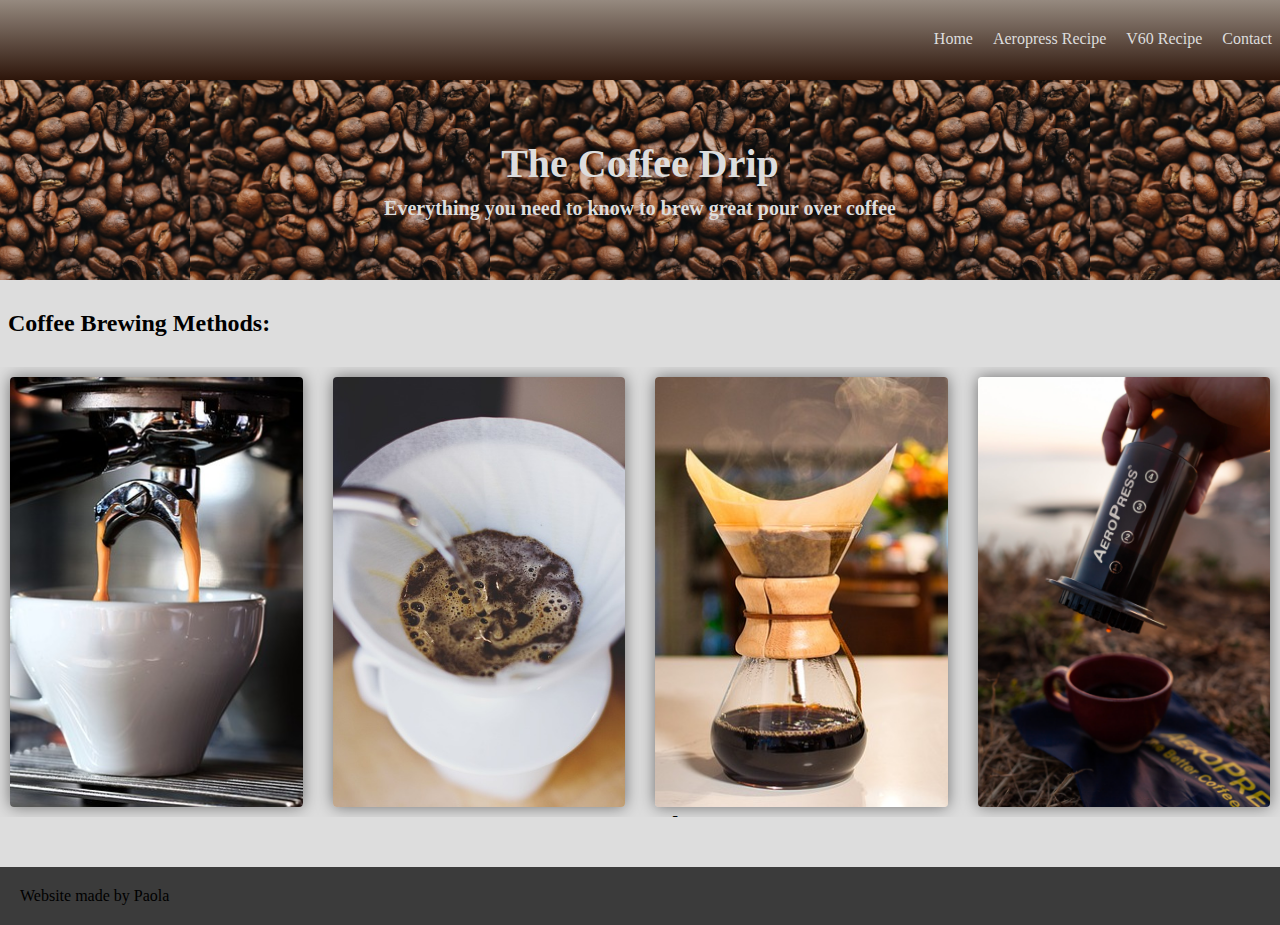
<file: index.html>
<!DOCTYPE html>
<html lang="en">
  <head>
    <meta charset="UTF-8" />
    <meta http-equiv="X-UA-Compatible" content="IE=edge" />
    <meta name="viewport" content="width=device-width, initial-scale=1.0" />
    <title>The Coffee Drip</title>
    <link rel="stylesheet" href="style.css" />
  </head>
  <body>
    <div class="container">
      <header class="header">
        <nav>
          <ul id="nav_bar">
            <li class="nav-links">
              <a id="link" href="index.html">Home</a>
            </li>
            <li class="nav-links">
              <a id="link" href="aeropress.html">Aeropress Recipe</a>
            </li>
            <li class="nav-links">
                <a id="link" href="v60.html">V60 Recipe</a>
              </li>
            <li class="nav-links" id="message">
              <a id="link" href="contact.html">Contact</a>
            </li>
          </ul>
        </nav>
        <div class="banner2">
        </div>
        <div class="banner">
          <h1 id="banner-heading">The Coffee Drip</h1>
          <p id="banner-text"> <strong>Everything you need to know to brew great pour over coffee</strong></p>
        </div>
      </header>

      <section class="content">
        <div class="content-body">
            <h2 class="text-container"><strong>Coffee Brewing Methods:</strong></h2>
          <div class="cards">
            <div class="grid-item">
              <img
                class="image"
                src="./images/coffee-g6b1150aa0_640.jpg"
                alt="espresso"
              />
              <h2>Espresso</h2>
              <p>
                is a coffee-brewing method of Italian origin in which a small
                amount of nearly boiling water is forced under 9–10 bars of
                pressure through finely-ground coffee beans.
              </p>
            </div>

            <div class="grid-item">
              <img
                class="image"
                src="./images/food-gbf7a7e72e_640.jpg"
                alt="V60"
              />
              <h2>V60</h2>
              <p>
                The V60 has become increasingly popular in recent years. It
                delivers incredibly clear flavours and aromas, allowing coffee
                lovers to enjoy even the subtlest notes in their coffee. For
                this reason, the V60 is one of specialty coffee’s favourite
                brewing methods.
              </p>
            </div>

            <div class="grid-item">
              <img
                class="image"
                src="./images/chemex-g6730e5d6e_640.jpg"
                alt="chemex"
              />
              <h2>Chemex</h2>
              <p>
                The Chemex Coffeemaker is a manual pour-over style glass
                coffeemaker. It consists of an hourglass-shaped glass flask with
                a conical funnel-like neck and proprietary filters, made of
                bonded paper. The thick paper of the Chemex filters removes most
                of the coffee oils and makes coffee that is much "cleaner" than
                coffee brewed in other coffee-making systems.
              </p>
            </div>

            <div class="grid-item">
              <img class="image" src="./images/Aeropress.png" alt="aeropress" />
              <h2>Aeropress</h2>
              <p>
                The AeroPress consists of a cylindrical chamber and a plunger
                with an airtight silicone seal. Ground coffee beans and water
                are steeped inside, then forced through a filter by pressing the
                plunger through the chamber. It is capable of brewing highly
                concentrated coffee, which the manufacturer describes as
                "espresso style", but can also be used to brew filter strength
                coffee, or cold brew coffee.
              </p>
            </div>
          </div>
        </div>
      </section>
      <footer class="footer">
        <p>Website made by Paola</p>
      </footer>
    </div>
  </body>
</html>
</file>
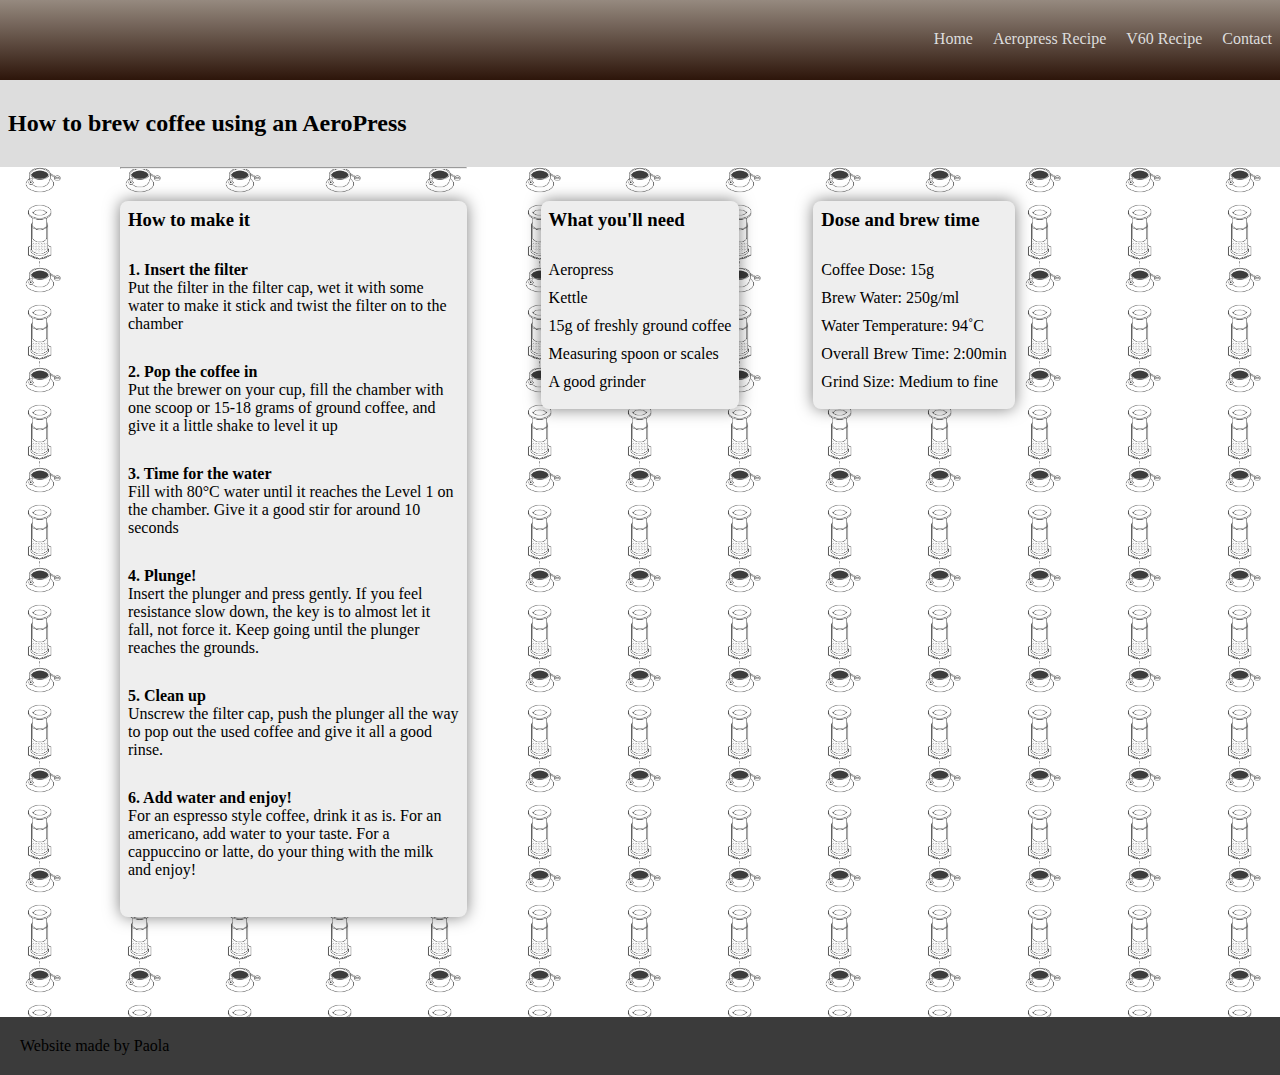
<file: aeropress.html>
<!DOCTYPE html>
<html lang="en">
<head>
    <meta charset="UTF-8">
    <meta http-equiv="X-UA-Compatible" content="IE=edge">
    <meta name="viewport" content="width=device-width, initial-scale=1.0">
    <title>Aeropress Recipe</title>
    <link rel="stylesheet" href="style.css" />
</head>
<body>
    <div class="container">
        <header class="header2">
          <nav>
            <ul id="nav_bar">
              <li class="nav-links">
                <a id="link" href="index.html">Home</a>
              </li>
              <li class="nav-links">
                <a id="link" href="aeropress.html">Aeropress Recipe</a>
              </li>
              <li class="nav-links">
                  <a id="link" href="v60.html">V60 Recipe</a>
                </li>
              <li class="nav-links" id="message">
                <a id="link" href="contact.html">Contact</a>
              </li>
            </ul>
          </nav>
          <div class="banner2">
          </div>
        </header>

        <main  id="background-container-aeropress">
            <h2 class="text-container">
                <strong>How to brew coffee using an AeroPress</strong>
            </h2>
            <section class="container2">
            <hr>

            <div class="grid-item-aeropress-general-instructions">
                <h3 class="how-to">How to make it</h3>
            <p>
                <strong>1. Insert the filter</strong>
                <p class="instructions">Put the filter in the filter cap, wet it with some water to make it stick&nbsp;and twist the filter on to the chamber</p>
            </p>
            
            <p>
                <strong>2. Pop the coffee in</strong>
                <p class="instructions">Put the brewer on your cup, fill the chamber with one scoop or 15-18 grams of ground coffee, and give it a little shake to level it up</p>
            </p>
            
            <p>
                <strong>3. Time for the water</strong>
                <p class="instructions">Fill with 80°C water until it reaches the Level 1 on the chamber.  Give it a good stir for around 10 seconds</p>
            </p>
            
            <p>
                <strong>4. Plunge!</strong>
                <p class="instructions">Insert the plunger and press gently. If you feel resistance slow down, the key is to almost let it fall, not force it.  Keep going until the plunger reaches the grounds.</p>
            </p>
            
            <p>
                <strong>5. Clean up</strong>
                <p class="instructions">Unscrew the filter cap, push the plunger all the way to pop out the used coffee and give it all a good rinse.</p>
            </p>
            
            <p>
                <strong>6. Add water and enjoy!</strong>
                <p class="instructions">For an espresso style coffee, drink it as is.  For an americano, add water to your taste.  For a cappuccino or latte, do your thing with the milk and enjoy!</p>
            </p>
        </div>
        
    
        <div class="card">
        <div class="grid-item-tools">
            <h3 class="how-to">What you'll need</h3>
            <ul class="how-to-list">
                <li class="list-style">
                    Aeropress
                </li>
                <li class="list-style">
                    Kettle
                </li>
                <li class="list-style">
                    15g of freshly ground coffee
                </li>
                <li class="list-style">
                    Measuring spoon or scales
                </li>
                <li class="list-style">
                    A good grinder
                </li>
            </ul>
            </div>
        </div>

        
            <div class="grid-item-dose-brew-time">
                <h3 class="how-to">Dose and brew time</h3>
                    <ul class="how-to-list">
                        <li class="list-style"> <span class="item-left">Coffee Dose:</span> <span class="item-right">15g</span></li>
                        <li class="list-style"> <span class="item-left">Brew Water:</span> <span class="item-right">250g/ml</span></li>
                        <li class="list-style"><span class="item-left">Water Temperature:</span> <span class="item-right">94˚C</span></li>
                        <li class="list-style"><span class="item-left">Overall Brew Time:</span> <span class="item-right">2:00min</span></li>
                        <li class="list-style"><span class="item-left">Grind Size:</span> <span class="item-right">Medium to fine</span></li>
                    </ul>

                </div>

        </section>
        </main>
        <footer class="footer">
            <p>Website made by Paola</p>
          </footer>
</body>
</html>
</file>
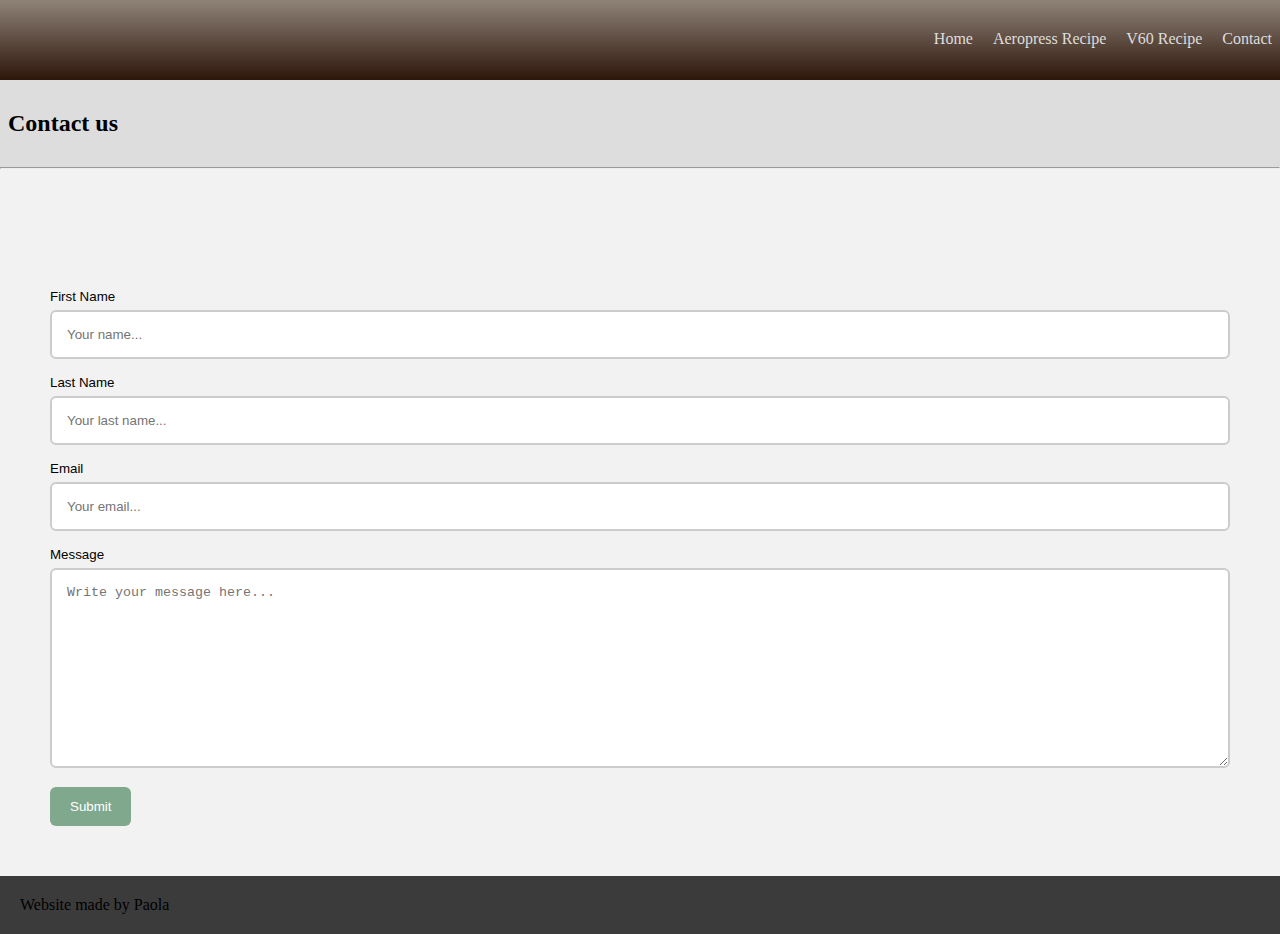
<file: contact.html>
<!DOCTYPE html>
<html lang="en">
<head>
    <meta charset="UTF-8">
    <meta http-equiv="X-UA-Compatible" content="IE=edge">
    <meta name="viewport" content="width=device-width, initial-scale=1.0">
    <title>Contact</title>
    <link rel="stylesheet" href="style.css" />
</head>
<body id="background">

        <header class="header2">
          <nav>
            <ul id="nav_bar">
              <li class="nav-links">
                <a id="link" href="index.html">Home</a>
              </li>
              <li class="nav-links">
                <a id="link" href="aeropress.html">Aeropress Recipe</a>
              </li>
              <li class="nav-links">
                  <a id="link" href="v60.html">V60 Recipe</a>
                </li>
              <li class="nav-links" id="message">
                <a id="link" href="contact.html">Contact</a>
              </li>
            </ul>
          </nav>
          <div class="banner2">
          </div>
        </header>

        <div id="background-container-contact">
            <h2 class="text-container">
                <strong>Contact us</strong>
            </h2>
            <hr>
        </div>

        <div class="container-contact-form">
        <div class="notification">
            <p>Thank you for getting in touch!</p>
        </div>
            <form action="" onsubmit="return false">
                <label>First Name</label>
                <input type="text" id="fname" name="firstname" placeholder="Your name...">
            
                <label>Last Name</label>
                <input type="text" id="lname" name="lastname" placeholder="Your last name...">
            
                <label>Email</label>
                <input type="text" id="lname" name="lastname" placeholder="Your email...">
            
                <label>Message</label>
                <textarea id="message" name="message" placeholder="Write your message here..." style="height:200px"></textarea>
            
                <input class="submit" type="submit" value="Submit">
              </form>

        </div>

        <footer class="footer">
            <p>Website made by Paola</p>
          </footer>
<script>
    document.querySelector('.submit').addEventListener("click", displaySubmitMessage);

    function displaySubmitMessage() {
    document.querySelector(".notification").style.visibility = "visible"
    }
</script>
</body>
</html>
</file>
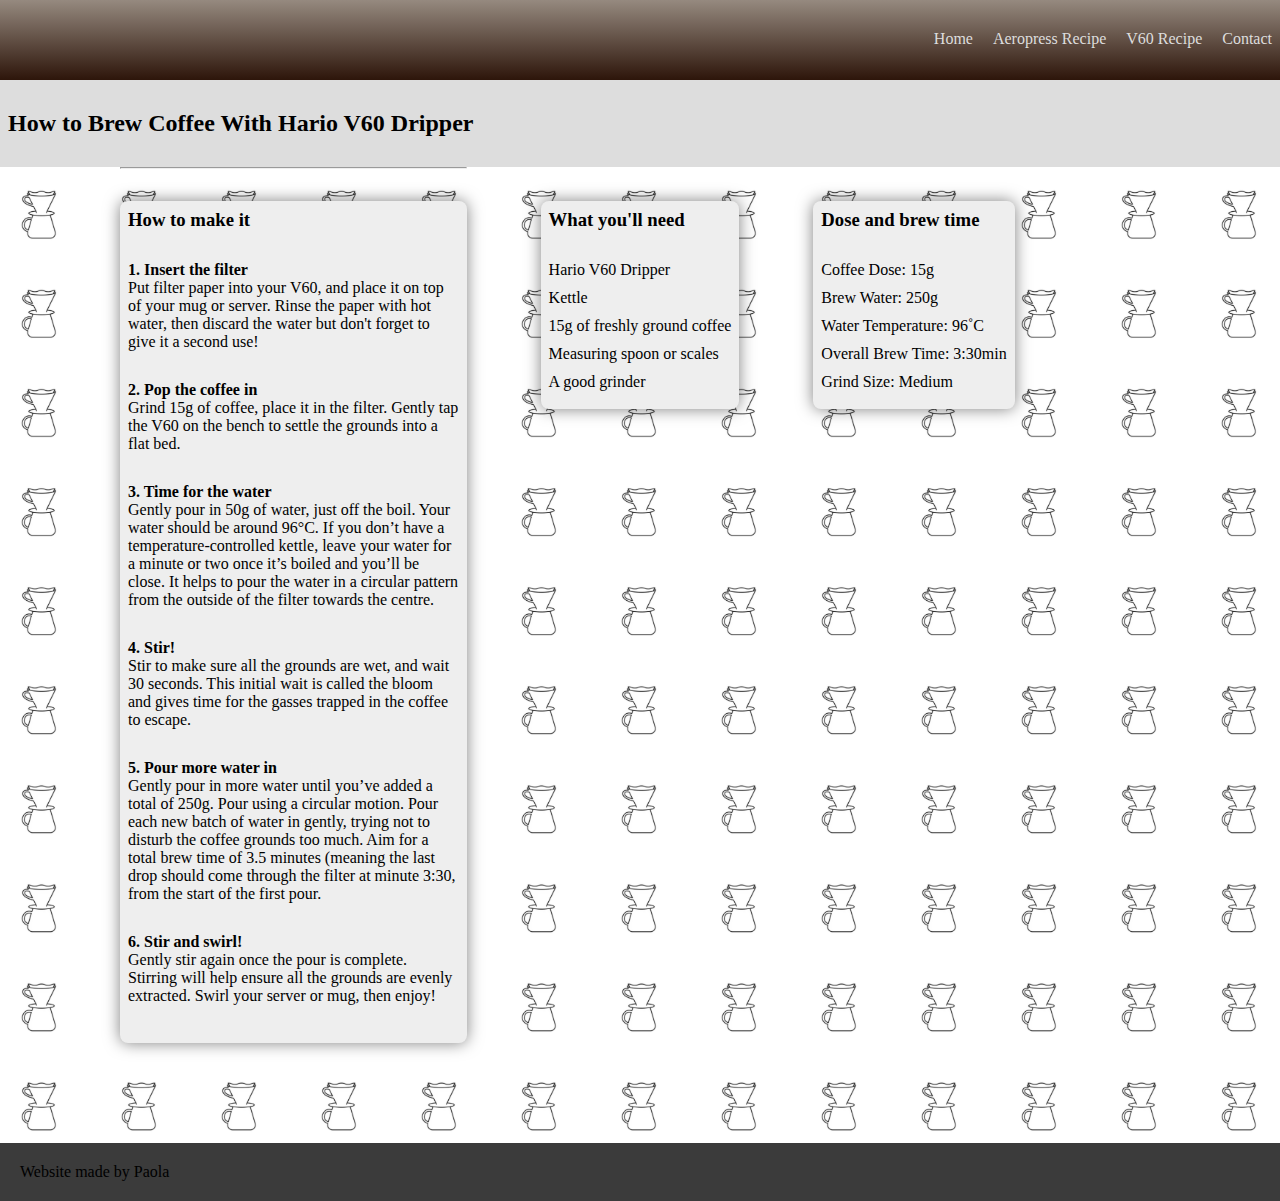
<file: v60.html>
<!DOCTYPE html>
<html lang="en">
<head>
    <meta charset="UTF-8">
    <meta http-equiv="X-UA-Compatible" content="IE=edge">
    <meta name="viewport" content="width=device-width, initial-scale=1.0">
    <title>V60 recipe</title>
    <link rel="stylesheet" href="style.css" />
</head>
<body>
    <div class="container">
        <header class="header">
          <nav>
            <ul id="nav_bar">
              <li class="nav-links">
                <a id="link" href="index.html">Home</a>
              </li>
              <li class="nav-links">
                <a id="link" href="aeropress.html">Aeropress Recipe</a>
              </li>
              <li class="nav-links">
                  <a id="link" href="v60.html">V60 Recipe</a>
                </li>
              <li class="nav-links" id="message">
                <a id="link" href="contact.html">Contact</a>
              </li>
            </ul>
          </nav>
          <div class="banner2">
        </div>
        </header>

        <main id="background-container-V60">
            <h2 class="text-container">
                <strong>How to Brew Coffee With Hario V60 Dripper</strong>
            </h2>
            <section class="container2">
            <hr>

            <div class="grid-item-aeropress-general-instructions">
                <h3 class="how-to">How to make it</h3>
            <p>
                <strong>1. Insert the filter</strong>
                <p class="instructions">Put filter paper into your V60, and place it on top of your mug or server. Rinse the paper with hot water, then discard the water but don't forget to give it a second use!</p>
            </p>
            
            <p>
                <strong>2. Pop the coffee in</strong>
                <p class="instructions">Grind 15g of coffee, place it in the filter. Gently tap the V60 on the bench to settle the grounds into a flat bed.</p>
            </p>
            
            <p>
                <strong>3. Time for the water</strong>
                <p class="instructions">Gently pour in 50g of water, just off the boil. Your water should be around 96°C. If you don’t have a temperature-controlled kettle, leave your water for a minute or two once it’s boiled and you’ll be close. It helps to pour the water in a circular pattern from the outside of the filter towards the centre.</p>
            </p>
            
            <p>
                <strong>4. Stir!</strong>
                <p class="instructions">Stir to make sure all the grounds are wet, and wait 30 seconds. This initial wait is called the bloom and gives time for the gasses trapped in the coffee to escape.</p>
            </p>
            
            <p>
                <strong>5. Pour more water in</strong>
                <p class="instructions">Gently pour in more water until you’ve added a total of 250g. Pour using a circular motion.

                    Pour each new batch of water in gently, trying not to disturb the coffee grounds too much. Aim for a total brew time of 3.5 minutes (meaning the last drop should come through the filter at minute 3:30, from the start of the first pour.</p>
            </p>
            
            <p>
                <strong>6. Stir and swirl!</strong>
                <p class="instructions">Gently stir again once the pour is complete. Stirring will help ensure all the grounds are evenly extracted. Swirl your server or mug, then enjoy!</p>
            </p>
        </div>
        
    
        <div class="card">
        <div class="grid-item-tools">
            <h3 class="how-to">What you'll need</h3>
            <ul class="how-to-list">
                <li class="list-style">
                    Hario V60 Dripper
                </li>
                <li class="list-style">
                    Kettle
                </li>
                <li class="list-style">
                    15g of freshly ground coffee
                </li>
                <li class="list-style">
                    Measuring spoon or scales
                </li>
                <li class="list-style">
                    A good grinder
                </li>
            </ul>
            </div>
        </div>

     
            <div class="grid-item-dose-brew-time">
                <h3 class="how-to">Dose and brew time</h3>
                    <ul class="how-to-list">
                        <li class="list-style"> <span class="item-left">Coffee Dose:</span> <span class="item-right">15g</span></li>
                        <li class="list-style"> <span class="item-left">Brew Water:</span> <span class="item-right">250g</span></li>
                        <li class="list-style"><span class="item-left">Water Temperature:</span> <span class="item-right">96˚C</span></li>
                        <li class="list-style"><span class="item-left">Overall Brew Time:</span> <span class="item-right">3:30min</span></li>
                        <li class="list-style"><span class="item-left">Grind Size:</span> <span class="item-right">Medium</span></li>
                    </ul>

                </div>
                

        </section>
        </main>
        <footer class="footer">
            <p>Website made by Paola</p>
          </footer>
       
</body>
</html>
</file>
<file: style.css>
html,
body {
  height: 100%;
  margin: 0;
  padding: 0;
}

html {
  /* position: relative; */
  min-height: 100%;
}

* {
  margin: 0;
  padding: 0;
  box-sizing: border-box;
}
.container {
  display: flex;
  display: block;
}

.content {
  display: table-row;
  height: 100%;
}

.content-body {
  display: table-cell;
  background-color: #dddddd;
}

.cards {
  max-height: 100%;
  overflow-y: auto;
  margin-bottom: 50px;
  overflow-x: hidden;
}

.banner {
  background-image: url(./images/pexels-polina-tankilevitch-4109748.jpg);
  background-size: contain;
  background-position: center;
  padding: 50px 0 50px 0;
  text-align: center;
  color: #dddddd;
  font-size: 20px;
}

#banner-heading {
  margin: 10px 0px 10px 0px;
}

#banner-text {
  margin: 10px;
}

#nav_bar {
  float: right;
  background-color: transparent;
  list-style: none;
  margin-top: 22px;
}

#nav_bar a {
  text-decoration: none;
  color: #dddddd;
}

#link:hover {
  color: #80a88c;
}

.nav-links {
  display: inline-block;
  padding: 8px;
}

.grid-item {
  padding: 10px;
}

.grid-item > img {
  width: 100%;
  height: 100%;
  object-fit: cover;
  box-shadow: 0 0 16px rgb(0 0 0 / 50%);
  border-radius: 4px;
}

.cards {
  display: grid;
  grid-template-columns: repeat(auto-fit, minmax(100px, 1fr));
  grid-auto-rows: 50vh;
  grid-gap: 10px;
}

.text-container {
  margin: 0;
  padding: 30px 8px 30px;
  background-color: #dddddd;
}

.footer {
  background-color: #3b3b3b;
  padding: 20px;
}

.banner2 {
  background-size: contain;
  background-position: center;
  padding: 40px 0 40px 0;
  color: #dddddd;
  font-size: 30px;
  background-image: linear-gradient(
    to top,
    rgba(45, 21, 10, 1),
    rgba(45, 21, 0, 0.5)
  );
}

.instructions {
  margin-bottom: 30px;
}

main {
  padding: 0px 0px 100px 10px;
  background-color: #dddddd;
}

a:visited {
  color: gray;
}

hr {
  margin-top: 0px;
  margin-block-end: 2em;
}

.container2 {
  display: grid;
  grid-template-columns: 1fr 1fr 1fr;
  padding: 0px 60px 0px 60px;
  margin-right: 60px;
  margin-left: 60px;
  justify-content: center;
}

.grid-item-aeropress-general-instructions {
  float: left;
  background-color: #eeeeee;
  grid-column: 1 / 2;
  padding: 8px;
  border-radius: 8px;
  width: fit-content;
  block-size: fit-content;
  box-shadow: 0 0 16px rgb(0 0 0 / 50%);
}

.how-to {
  padding-bottom: 30px;
}

.how-to-list {
  padding-left: 0px;
  list-style: none;
}

.grid-item-tools {
  background-color: #eeeeee;
  grid-column: 2 / 3;
  padding: 8px;
  border-radius: 8px;
  width: fit-content;
  block-size: fit-content;
  margin-left: 0;
  box-shadow: 0 0 16px rgb(0 0 0 / 50%);
}

.card {
  display: flex;
  justify-content: center;
}

.list-style {
  padding-bottom: 10px;
}

.grid-item-dose-brew-time {
  float: left;
  grid-column: 3 / 4;
  background-color: #eeeeee;
  padding: 8px;
  border-radius: 8px;
  width: fit-content;
  block-size: fit-content;
  box-shadow: 0 0 16px rgb(0 0 0 / 50%);
}

#background-container-aeropress {
    background-image: url(./images/tco_brewing_method-aeropress.jpg);
    background-position: center;
    /* opacity: 0.5; */
    background-size: 100px;
    padding-left: 0px;
}

#background-container-V60 {
    background-image: url(./images/pour-over-v60-coffee-maker-260nw-1844985637\ copy.jpg);
    background-position: center;
    background-size: 100px;
    padding-left: 0px;
}

#background-container-contact {
    padding-left: 0px;
   padding-bottom: 0px;
}

input[type=text], select, textarea {
    width:100%;
    padding: 15px;
    border: 2px solid #ccc;
    border-radius: 6px;
    box-sizing: border-box;
    margin-top: 6px;
    margin-bottom: 16px;
    resize: vertical;
  }

  input[type=submit] {
    background-color:#80a88c;
    color: white;
    padding: 12px 20px;
    border: none;
    border-radius: 6px;
    cursor: pointer;
  }

  input[type=submit]:hover {
    background-color: #04AA6D;
  }
  
  .container-contact-form {
    font-family: Helvetica, sans-serif;
    font-size: smaller;
    border-radius: 5px;
    background-color: #f2f2f2;
    padding: 50px;
  }

  #background {
    background-color:#f2f2f2;
  }

  .notification {
    text-align: center;
    font-size: larger;
    padding-bottom: 20px;
    visibility: hidden;
    color:  #04AA6D;
  }
</file>
